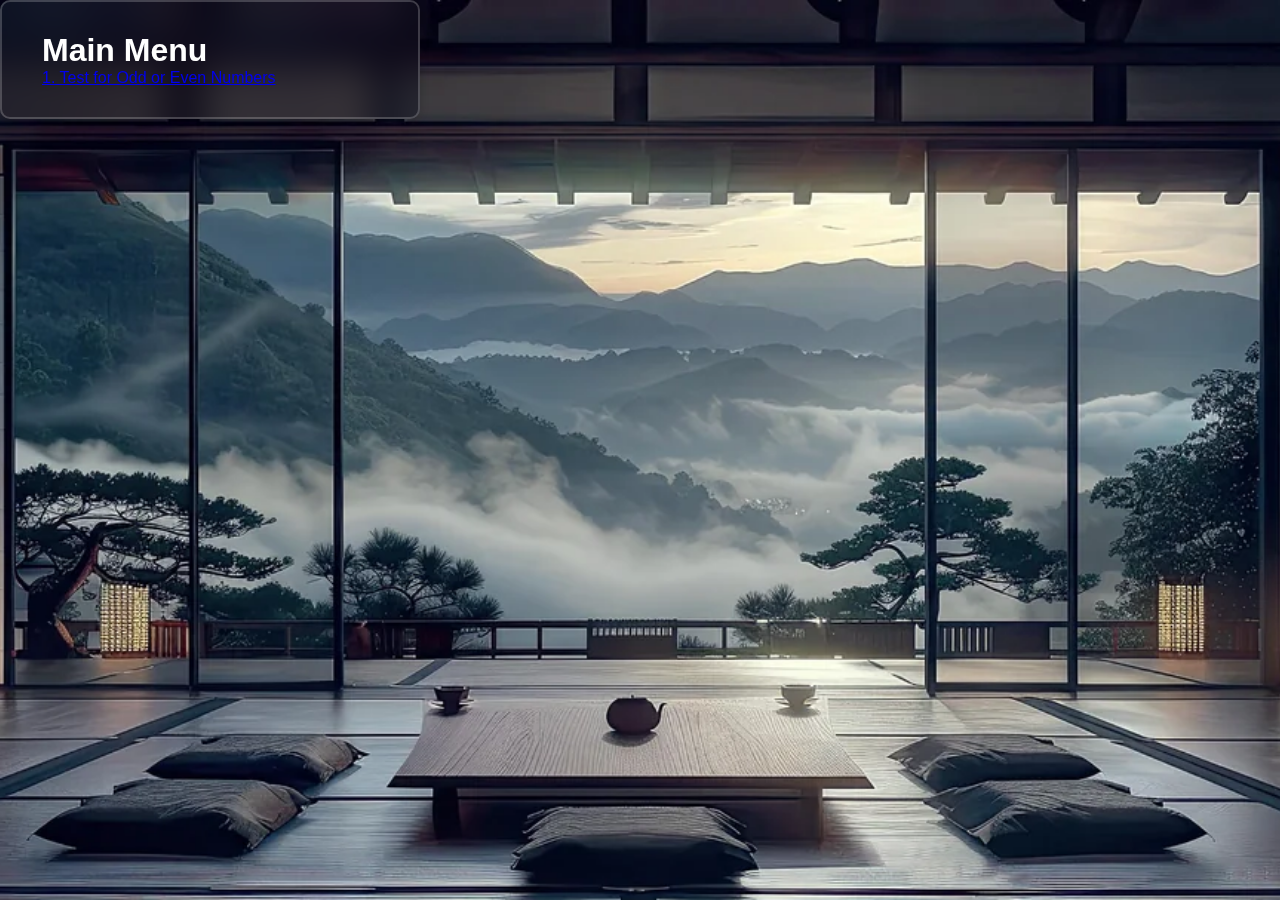
<file: Basic-Challanges-Answer/index.html>
<!DOCTYPE html>
<html lang="en">
<head>
    <meta charset="UTF-8">
    <meta name="viewport" content="width=device-width, initial-scale=1.0">
    <title>Document</title>
    <link rel="stylesheet" href="index.css">
    <link href='https://unpkg.com/boxicons@2.1.4/css/boxicons.min.css' rel='stylesheet'>
    
</head>
<body>
   <div class="mains">
        <h1>Main  Menu</h1>
        <div class="Links">
            <a href="oddEvenIndex.html">1. Test for Odd or Even Numbers</a>
    </div>
   </div>
</body>
</html>
</file>
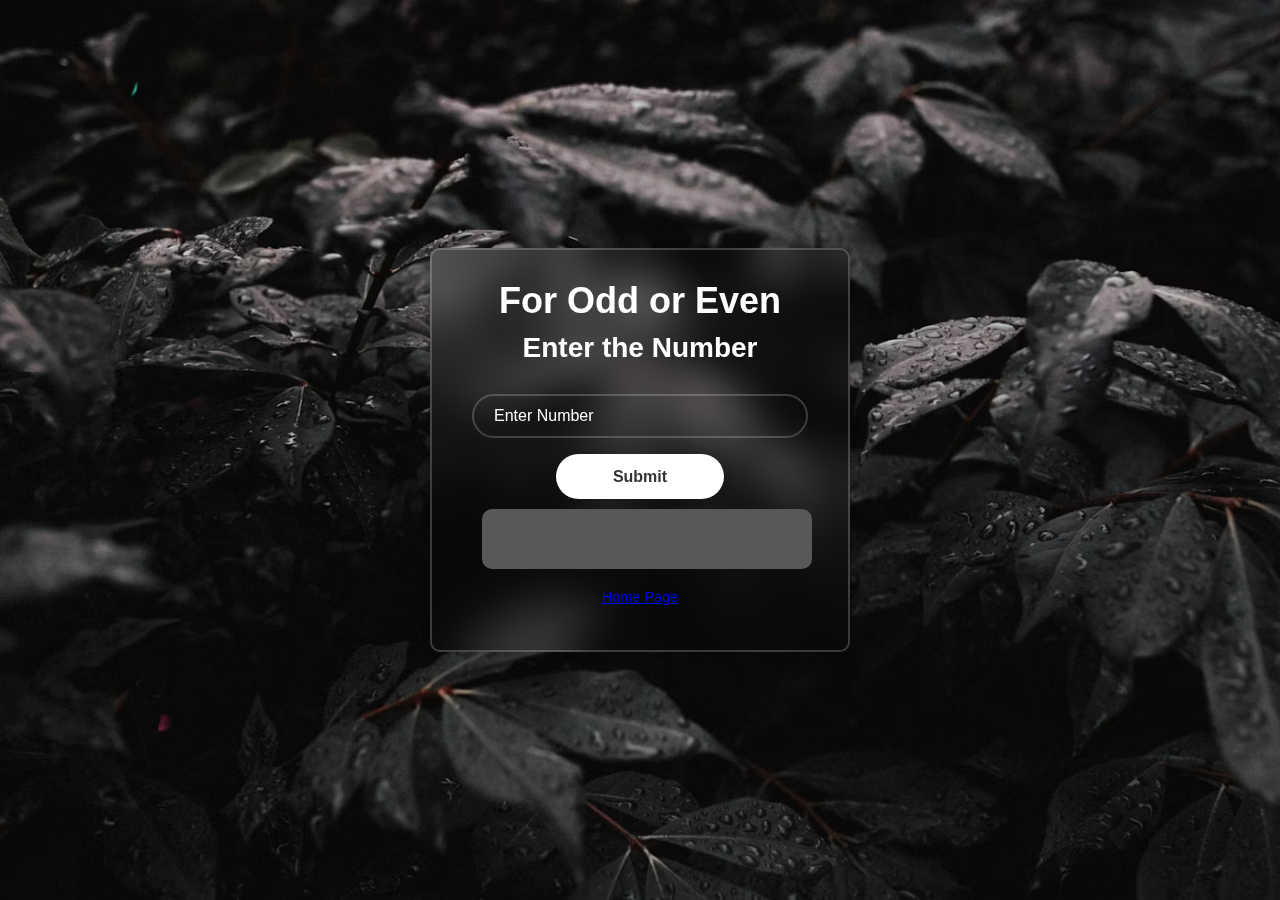
<file: Basic-Challanges-Answer/oddEvenIndex.html>
<!DOCTYPE html>
<html lang="en">
<head>
    <meta charset="UTF-8">
    <meta name="viewport" content="width=device-width, initial-scale=1.0">
    <title>Document</title>
    <link rel="stylesheet" href="oddEvenStyle.css">
    <link href='https://unpkg.com/boxicons@2.1.4/css/boxicons.min.css' rel='stylesheet'>
    
</head>
<body>
   <div class="wrapper">
        <h1>For Odd or Even</h1>
        <h2><label for="number">Enter the Number </label></h2>
        <div class="input-box"><input type="text" id="oddEven" placeholder="Enter Number"></div>
       <button onclick="oddEven()" class="btn" onsubmit="oddEven()">Submit</button>
       <div class="res"><h4 id="odd_even"></h4></div>
       <div class="links">
        <a href="index.html">Home Page</a>
        </div>
   </div>

   


</body>
<script src="oddEvenIndex.js"></script>
</html>
</file>
<file: Basic-Challanges-Answer/index.css>
* {
    margin: 0;
    padding: 0;
    box-sizing: border-box;
    font-family: "Poppins", sans-serif;
}


body {
    justify-content: center;
    align-items: center;
    min-height: 100vh;
    background: url('bgHome.webp') no-repeat;
    background-position: center;
    background-size: cover;
    background-position: center;
}

.mains {
    width: 420px;
    background : transparent;
    border: 2px solid rgba(255,255,255,.2);
    backdrop-filter : blur(20px);
    box-shadow: 0 0 10px rgba(0,0,0,.2);
    color : #fff;
    border-radius: 10px;
    padding: 30px 40px;
}

.mains .links {
    border: 100px;
}
</file>
<file: Basic-Challanges-Answer/oddEvenStyle.css>
* {
    margin: 0;
    padding: 0;
    box-sizing: border-box;
    font-family: "Poppins", sans-serif;
}


body {
    display: flex;
    justify-content: center;
    align-items: center;
    min-height: 100vh;
    background: url('bgOddEven.avif') no-repeat;
    background-size: cover;
    background-position: center;
}

.wrapper {
    width: 420px;
    background : transparent;
    border: 2px solid rgba(255,255,255,.2);
    backdrop-filter : blur(20px);
    box-shadow: 0 0 10px rgba(0,0,0,.2);
    color : #fff;
    border-radius: 10px;
    padding: 30px 40px;
}

.wrapper h1 {
    font-size: 36px;
    text-align : center;
}

.wrapper h2 {
    font-size: 28px;
    text-align : center;
    margin: 10px;
}

.wrapper .input-box {
    position: relative;
    width: 100%;
    height: 30px;
    margin: 30px 0;
}


.input-box input {
    width: 100%;
    height: 100%;
    background: transparent;
    border: none;
    outline: none;
    border: 2px solid rgba(255,255,255,.2);
    border-radius: 40px;
    font-size: 16px;
    color: #fff;
    padding: 20px 45px 20px 20px;
}

.input-box input::placeholder {
    color:#fff;
}

.wrapper .btn {
    width: 50%;
    height: 45px;
    margin-left: 25%;
    background: #fff;
    border: none;
    outline : none;
    border-radius: 40px;
    box-shadow: 0 0 10px rgba(0,0,0,.1);
    cursor : pointer;
    font-size: 16px;
    color : #333;
    font-weight: 600;
}

.res {
    width: 330px;
    background : rgb(88, 88, 88);
    color : #fff;
    margin: 10px;
    border-radius: 10px;
    padding: 30px 40px;
}

.res h4 {
    font-size: 22px;
    text-align : center;
}

.wrapper .links {
    font-size: 14.5px;
    text-align: center;
    margin: 20px 0 15px;
}

.links p a {
    color:#fff;
    text-decoration: none;
    font-weight: 600;
}

.links p a:hover {
    text-decoration : underline;
}
</file>
